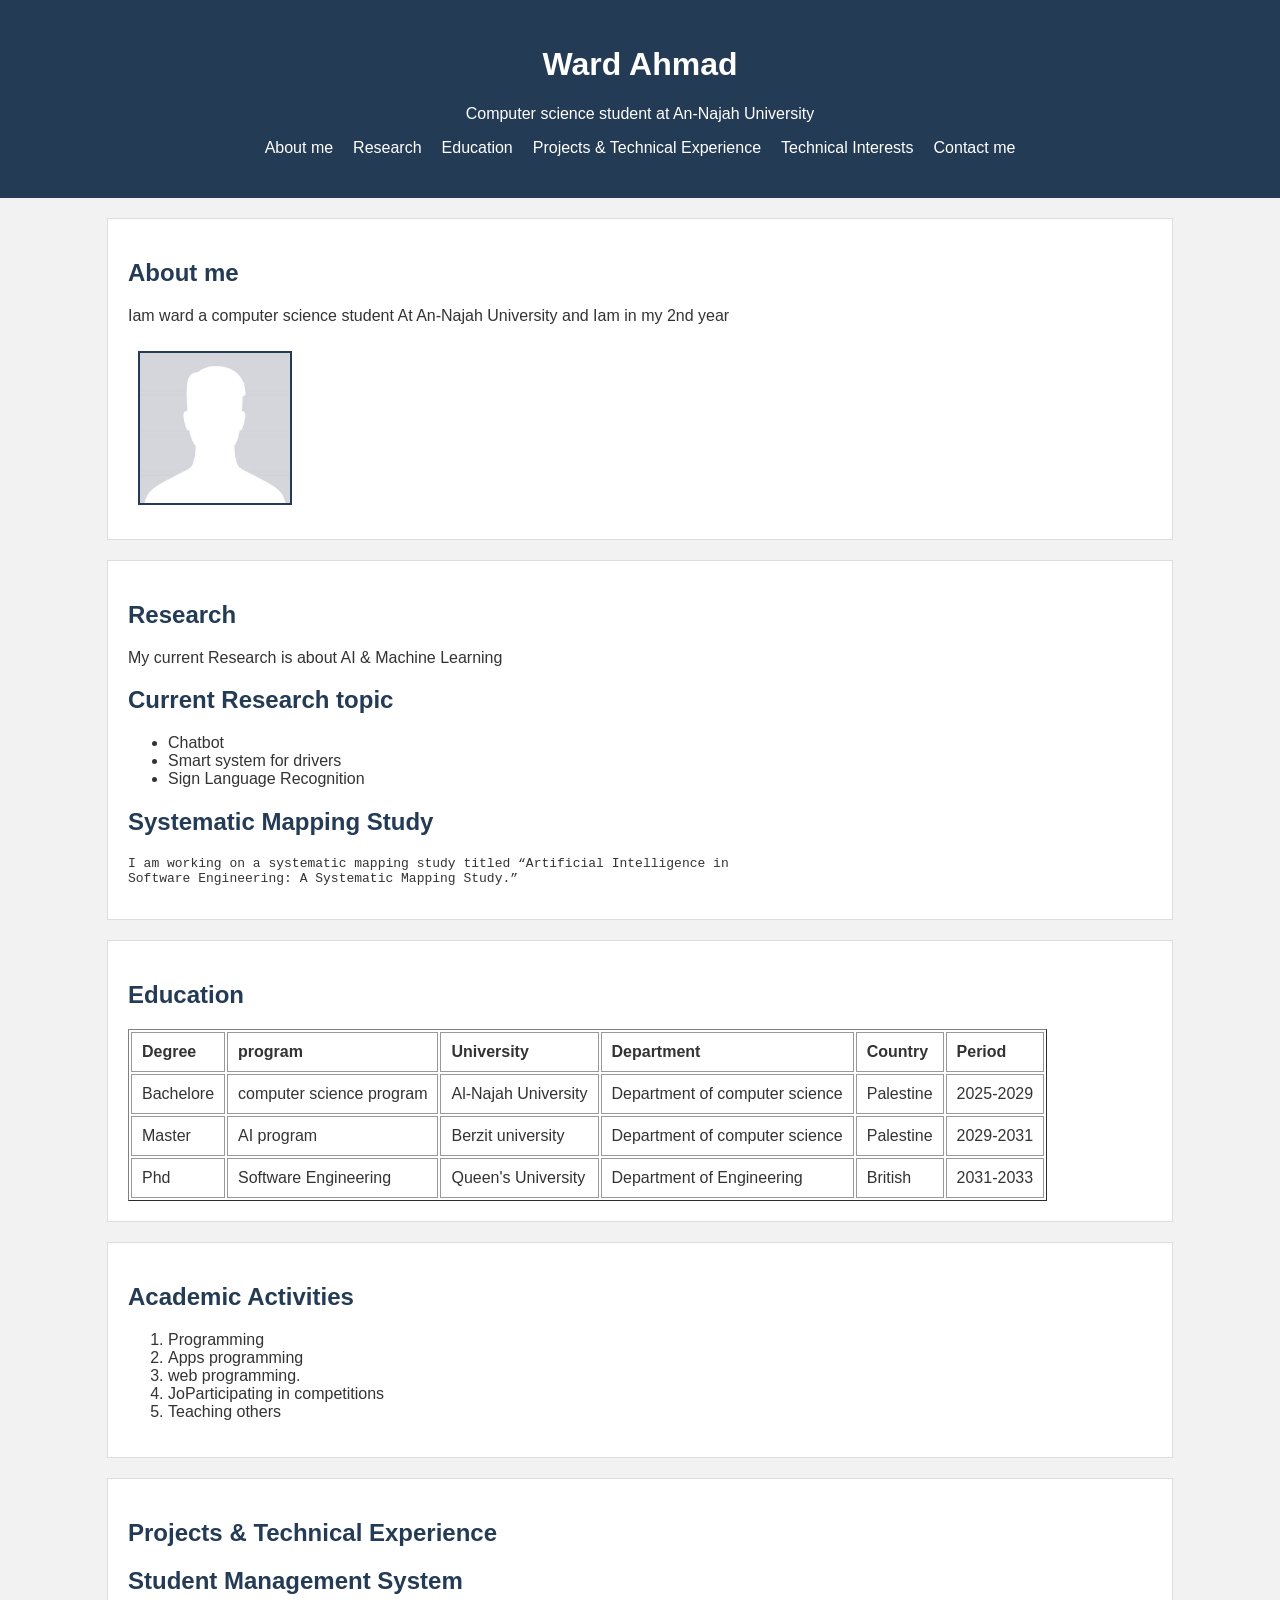
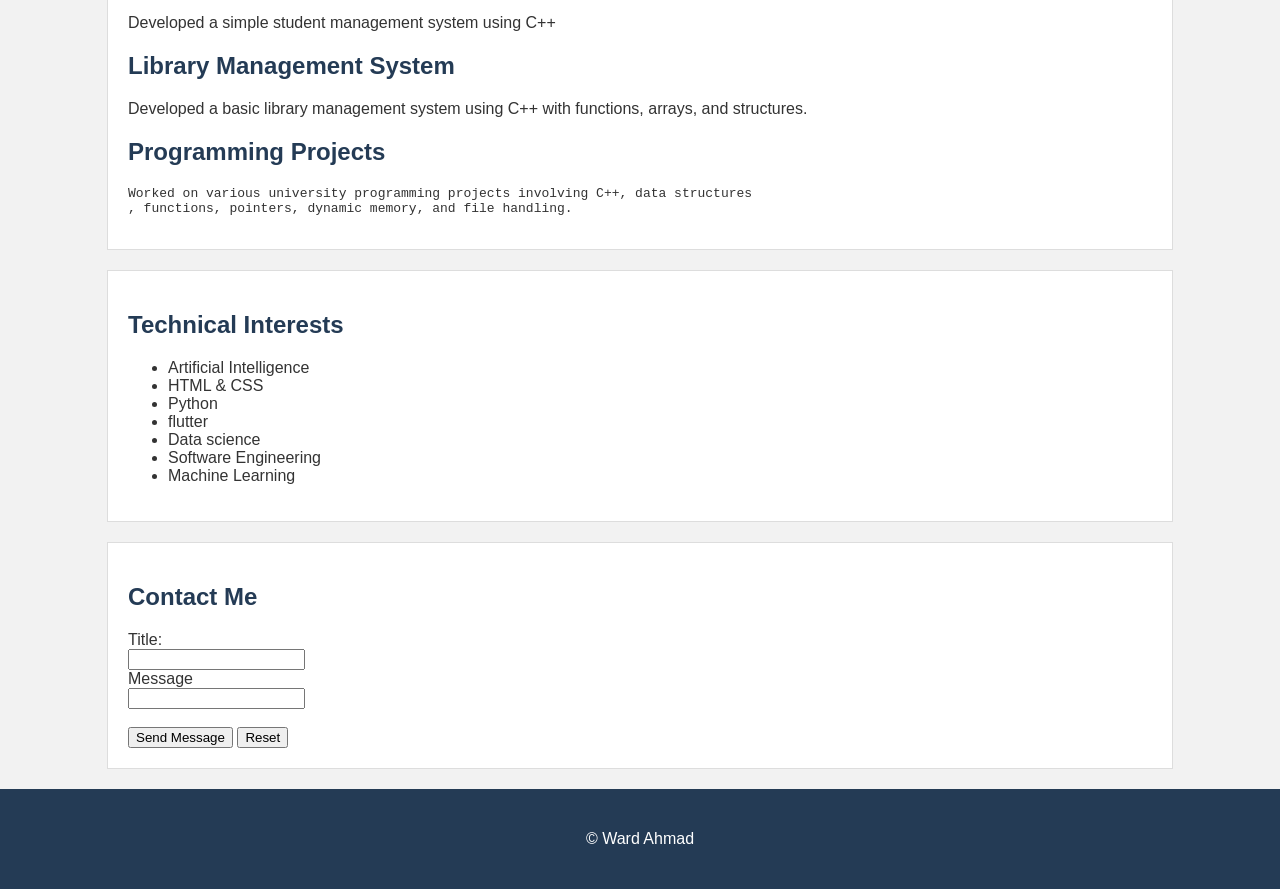
<file: index.html>
<!DOCTYPE html>
<html>

<head>
    <meta charset="UTF-8">
    <title>About me </title>

    <link rel="stylesheet" href="style.css">

</head>

<body>
     <header>
    <h1>Ward Ahmad</h1>
    <p>Computer science student at An-Najah University</p>

        <nav>

 <ul>
    <li><a href="#about me">About me</a></li>
        <li><a href="#Research">Research</a></li>
    <li><a href="#Education">Education</a></li>
        <li><a href="#Projects & Technical Experience">Projects & Technical Experience</a></li>
    <li><a href="#Technical Interests">Technical Interests</a></li>
    <li><a href="#contact me">Contact me </a></li>

    </ul>
        </nav>
            </header>

            <main>

            <section>
    <h1 id="about me">About me</h1>
    <p>Iam ward a computer science student At An-Najah University and Iam in my 2nd year</p>

        <img src="homePhoto.jpeg" alt="anonymous photo" width="200" height="150">

                </section>

                <section>
        <h1 id="Research">Research</h1>
        <p>My current Research is about AI & Machine Learning</p>

        <h2>Current Research topic</h2>

                <ul>
                <li>Chatbot</li>
                <li>Smart system for drivers</li>
                <li>Sign Language Recognition</li>
                </ul>

                

        <h2>Systematic Mapping Study</h2>
        <pre>I am working on a systematic mapping study titled “Artificial Intelligence in 
Software Engineering: A Systematic Mapping Study.”</pre>

                </section>

                <section>
            <h1 id="Education">Education</h1>

            <table border="1">
                    <thead>
                <tr>
                <th>Degree</th>
                <th>program</th>
                <th>University</th>
                <th>Department</th>
                <th>Country</th>
                <th>Period</th>
                </tr>   
                    </thead>
                    <tbody>
                    <tr>
                        <td>Bachelore</td>
                        <td>computer science program</td>
                        <td>Al-Najah University</td>
                        <td>Department of computer science</td>
                        <td>Palestine</td>
                        <td>2025-2029</td>
                    </tr>

      <tr>
                        <td>Master</td>
                        <td>AI program</td>
                        <td>Berzit university</td>
                        <td>Department of computer science</td>
                        <td>Palestine</td>
                        <td>2029-2031</td>
                    </tr>


                          <tr>
                        <td>Phd</td>
                        <td>Software Engineering</td>
                        <td>Queen's University</td>
                        <td>Department of Engineering</td>
                        <td>British</td>
                        <td>2031-2033</td>
                    </tr>

                    </tbody>
            </table>
                </section>    
            

                <section>    

            <h2>Academic Activities</h2>
            <ol>
                <li>Programming</li>
                <li>Apps programming </li>
                <li>web programming.</li>
                <li>JoParticipating in competitions</li>
                <li>Teaching others</li>

            </ol>
                </section>    

                <section>    

            <h1 id="Projects & Technical Experience">Projects & Technical Experience</h1>

            <h2>Student Management System</h2>
            <p>Developed a simple student management system using C++ </p>

            <h2>Library Management System</h2>
            <p>Developed a basic library management system using C++ with functions, arrays, and structures.</p>

            <h2>Programming Projects</h2>
            <pre>Worked on various university programming projects involving C++, data structures
, functions, pointers, dynamic memory, and file handling.</pre>
                </section>    
                <section>    

                <h1 id="Technical Interests">Technical Interests</h1>
                    <ul>
                        <li>Artificial Intelligence</li>
                        <li>HTML & CSS</li>
                        <li>Python</li>
                        <li>flutter</li>
                        <li>Data science</li>
                        <li>Software Engineering</li>
                        <li>Machine Learning</li>
                    </ul>
                </section>    
                <section>    

         <h1 id="contact me">Contact Me</h1>
            <form action="#" method="post">
            
                <label for="Title">Title:</label><br>
                    <input type="text" id="Title" name="Title">
                    <br>  
                    <label for="Message">Message</label><br>
                    <input type="text" id="Message" name="Message" >
                        <br><br>
                    <input type="submit" value="Send Message">
                    <input type="reset" value="Reset">
                    </form>
                </section>    

            </main>
            
                
                <footer>
                    <p>&copy; Ward Ahmad</p>
                </footer>
        </body>


</html>
</file>
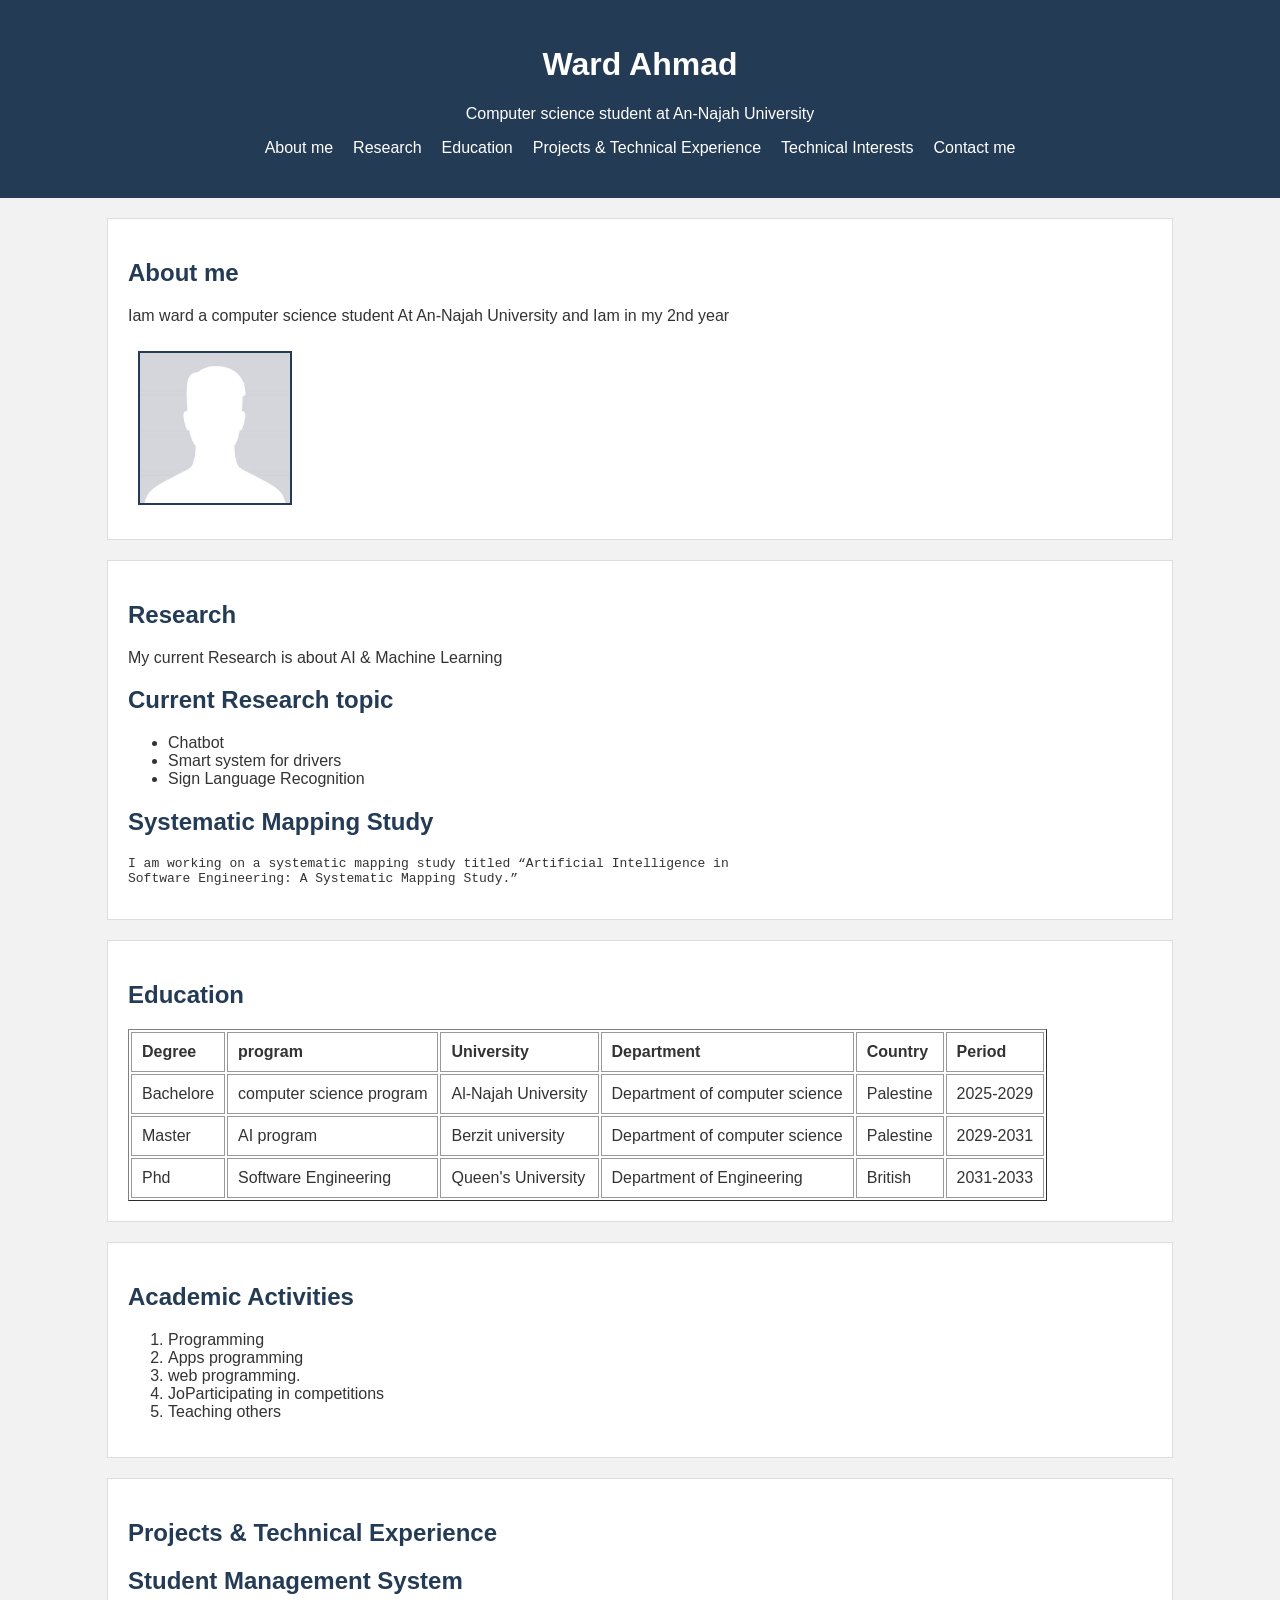
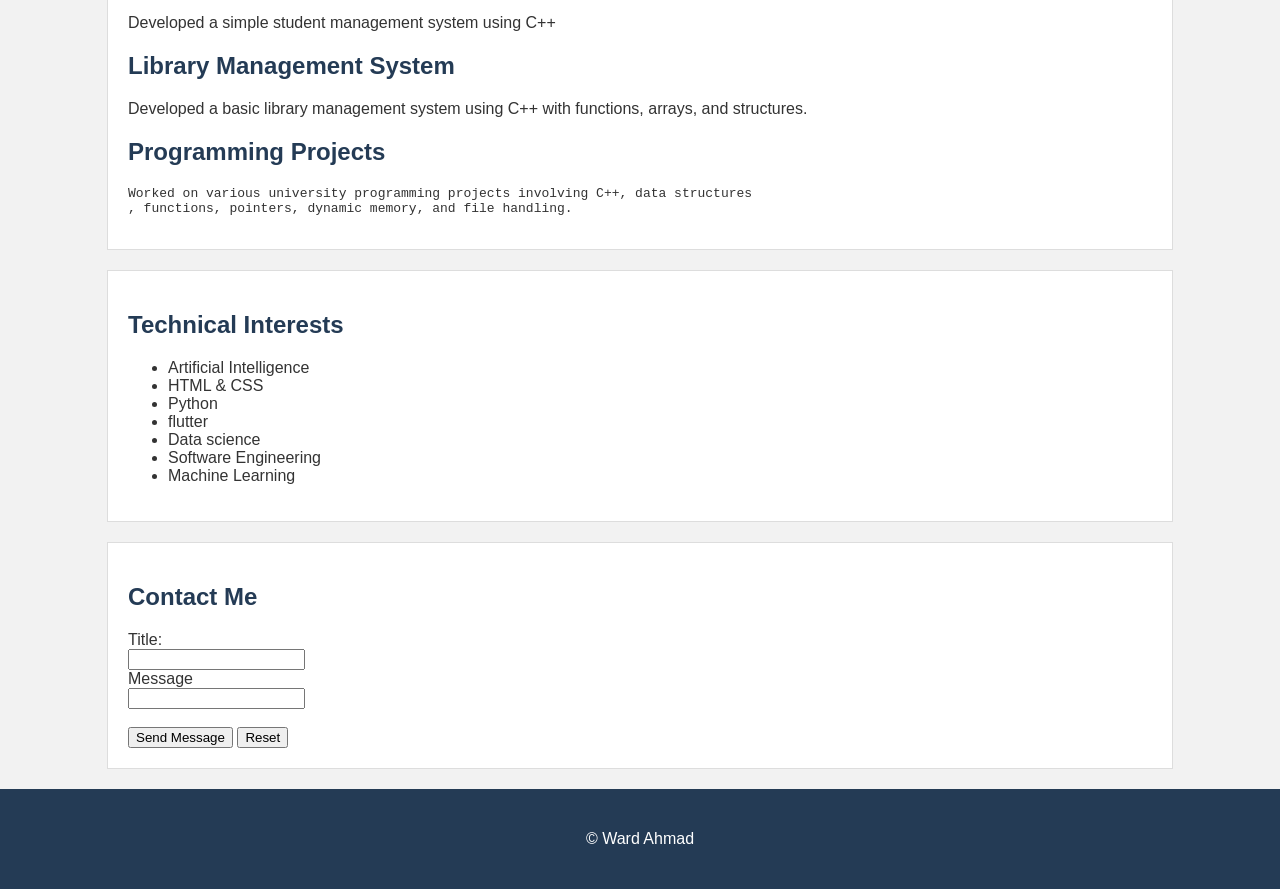
<file: index.html.html>
<!DOCTYPE html>
<html>

<head>
    <meta charset="UTF-8">
    <title>About me </title>

    <link rel="stylesheet" href="style.css">

</head>

<body>
     <header>
    <h1>Ward Ahmad</h1>
    <p>Computer science student at An-Najah University</p>

        <nav>

 <ul>
    <li><a href="#about me">About me</a></li>
        <li><a href="#Research">Research</a></li>
    <li><a href="#Education">Education</a></li>
        <li><a href="#Projects & Technical Experience">Projects & Technical Experience</a></li>
    <li><a href="#Technical Interests">Technical Interests</a></li>
    <li><a href="#contact me">Contact me </a></li>

    </ul>
        </nav>
            </header>

            <main>

            <section>
    <h1 id="about me">About me</h1>
    <p>Iam ward a computer science student At An-Najah University and Iam in my 2nd year</p>

        <img src="homePhoto.jpeg" alt="anonymous photo" width="200" height="150">

                </section>

                <section>
        <h1 id="Research">Research</h1>
        <p>My current Research is about AI & Machine Learning</p>

        <h2>Current Research topic</h2>

                <ul>
                <li>Chatbot</li>
                <li>Smart system for drivers</li>
                <li>Sign Language Recognition</li>
                </ul>

                

        <h2>Systematic Mapping Study</h2>
        <pre>I am working on a systematic mapping study titled “Artificial Intelligence in 
Software Engineering: A Systematic Mapping Study.”</pre>

                </section>

                <section>
            <h1 id="Education">Education</h1>

            <table border="1">
                    <thead>
                <tr>
                <th>Degree</th>
                <th>program</th>
                <th>University</th>
                <th>Department</th>
                <th>Country</th>
                <th>Period</th>
                </tr>   
                    </thead>
                    <tbody>
                    <tr>
                        <td>Bachelore</td>
                        <td>computer science program</td>
                        <td>Al-Najah University</td>
                        <td>Department of computer science</td>
                        <td>Palestine</td>
                        <td>2025-2029</td>
                    </tr>

      <tr>
                        <td>Master</td>
                        <td>AI program</td>
                        <td>Berzit university</td>
                        <td>Department of computer science</td>
                        <td>Palestine</td>
                        <td>2029-2031</td>
                    </tr>


                          <tr>
                        <td>Phd</td>
                        <td>Software Engineering</td>
                        <td>Queen's University</td>
                        <td>Department of Engineering</td>
                        <td>British</td>
                        <td>2031-2033</td>
                    </tr>

                    </tbody>
            </table>
                </section>    
            

                <section>    

            <h2>Academic Activities</h2>
            <ol>
                <li>Programming</li>
                <li>Apps programming </li>
                <li>web programming.</li>
                <li>JoParticipating in competitions</li>
                <li>Teaching others</li>

            </ol>
                </section>    

                <section>    

            <h1 id="Projects & Technical Experience">Projects & Technical Experience</h1>

            <h2>Student Management System</h2>
            <p>Developed a simple student management system using C++ </p>

            <h2>Library Management System</h2>
            <p>Developed a basic library management system using C++ with functions, arrays, and structures.</p>

            <h2>Programming Projects</h2>
            <pre>Worked on various university programming projects involving C++, data structures
, functions, pointers, dynamic memory, and file handling.</pre>
                </section>    
                <section>    

                <h1 id="Technical Interests">Technical Interests</h1>
                    <ul>
                        <li>Artificial Intelligence</li>
                        <li>HTML & CSS</li>
                        <li>Python</li>
                        <li>flutter</li>
                        <li>Data science</li>
                        <li>Software Engineering</li>
                        <li>Machine Learning</li>
                    </ul>
                </section>    
                <section>    

         <h1 id="contact me">Contact Me</h1>
            <form action="#" method="post">
            
                <label for="Title">Title:</label><br>
                    <input type="text" id="Title" name="Title">
                    <br>  
                    <label for="Message">Message</label><br>
                    <input type="text" id="Message" name="Message" >
                        <br><br>
                    <input type="submit" value="Send Message">
                    <input type="reset" value="Reset">
                    </form>
                </section>    

            </main>
            
                
                <footer>
                    <p>&copy; Ward Ahmad</p>
                </footer>
        </body>


</html>
</file>
<file: style.css>
body {
    background-color: #f2f2f2;
    font-family: Arial, sans-serif;
    color: #333;
    margin: 0;
}

header {
    background-color: #243b55;
    color: white;
    text-align: center;
    padding: 25px;
}

nav ul {
    display: flex;
    justify-content: center;
    gap: 20px;
    list-style: none;
    padding: 0;
}

nav a {
    color: white;
    text-decoration: none;
}

nav a:hover {
    color: yellow;
}


section {
    background-color: white;
    margin: 20px auto;
    padding: 20px;
    width: 80%;
    border: 1px solid #ddd;
}

section h1, section h2 {
    color: #243b55;
}

section img {
    width: 150px;
    height: 150px;
    border: 2px solid #243b55;
    margin: 10px;
}

th, td {
    border: 1px solid #999;
    padding: 10px;
    text-align: left;
    border: 1px solid #999;

}

input:focus {
    border: 2px solid blue;
}


footer {
    background-color: #243b55;
    color: white;
    text-align: center;
    padding: 25px;
}

@media screen and (max-width: 768px) {
    nav ul {
        flex-direction: column;
        align-items: center;
    }

    section {
        width: 90%;
    }
}
</file>
